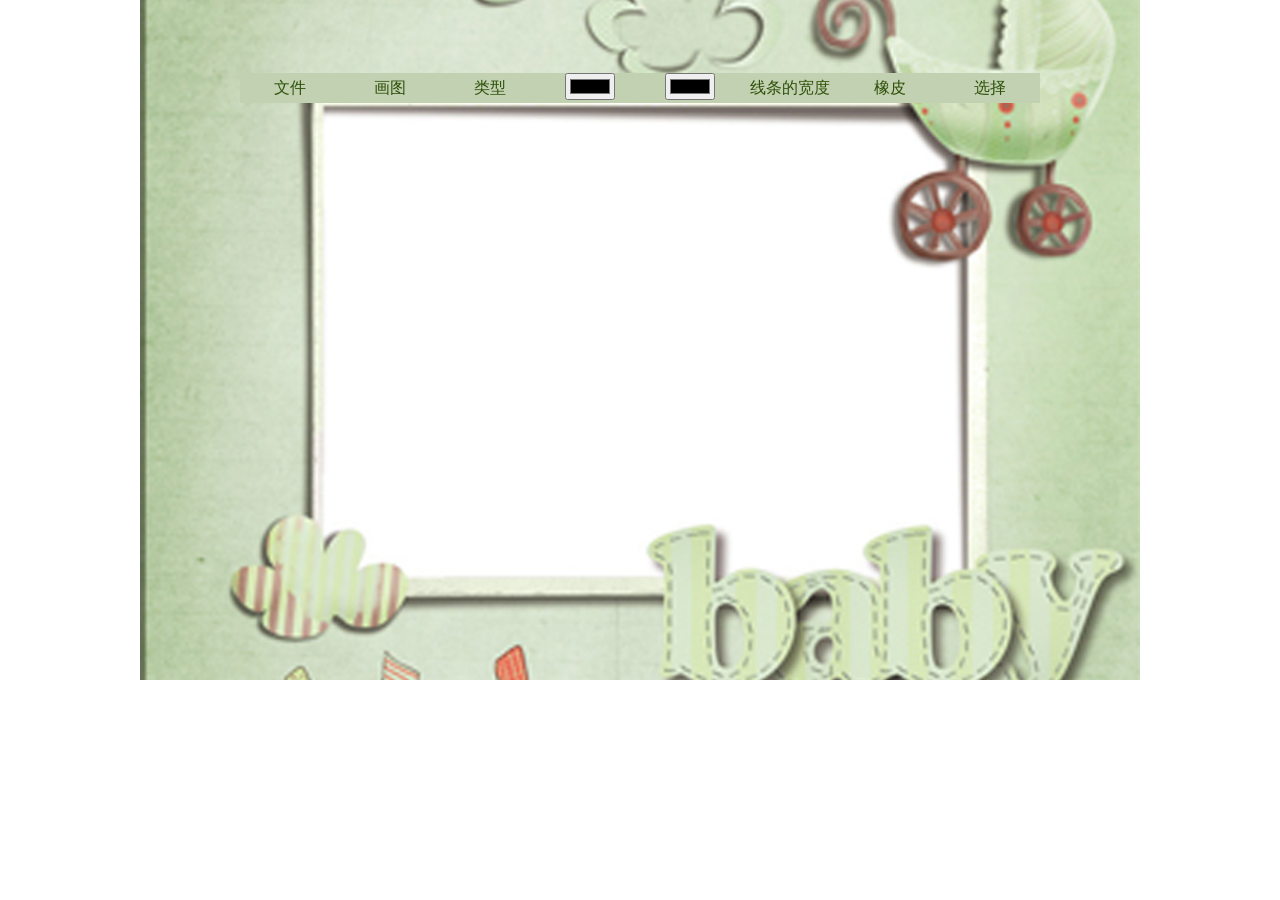
<file: index.html>
<!doctype html>
<html lang="en">
<head>
    <meta charset="UTF-8">
    <title>Document</title>
</head>
<link rel="stylesheet" href="canvas.css">
<script src="jquery.min1.10.2.js"></script>
<script src="gongneng.js"></script>
<script src="canvas.js"></script>
<body>
<div class="container">
    <ul class="menu">
        <li class="parent hasson">
            <div>文件</div>
            <ul class="son file">
                <li>新建</li>
                <li>上一步</li>
                <li>保存</li>
            </ul>
        </li>
        <li class="parent hasson">
            <div>画图</div>
            <ul class="son shapes">
                <li data-role="line">线</li>
                <li data-role="rect">矩形</li>
                <li data-role="circle">圆</li>
                <li data-role="pen">铅笔</li>
                <li data-role="five">五角星</li>

            </ul>
        </li>
        <li class="parent hasson">
            <div>类型</div>
            <ul class="son type">
                <li data-role="stroke">画线</li>
                <li data-role="fill">填充</li>

            </ul>
        </li>
        <li class="parent">
            <div title="线条的颜色" class="linecolor"><input type="color"/></div>
        </li>
        <li class="parent">
            <div title="填充的颜色"  class="bgcolor"><input type="color"/></div>
        </li>
        <li class="parent hasson">
            <div>线条的宽度</div>
            <ul class="son linewidth">
                <li data-role="1">细的</li>
                <li data-role="4">中的</li>
                <li data-role="8">粗</li>

            </ul>
        </li>
        <li class="parent hasson">
            <div>橡皮</div>
            <ul class="son xpsize">
                <li data-role="8">小</li>
                <li data-role="16">中</li>
                <li data-role="32">大</li>

            </ul>
        </li>
        <li class="parent ">
            <div class="select">选择</div>

        </li>
    </ul>
    <div class="box">

        <div class="copy"></div>
        <canvas></canvas>
        <div class="xp"></div>
        <div class="selectarea"></div>
    </div>
</div>
</body>
</html>
</file>
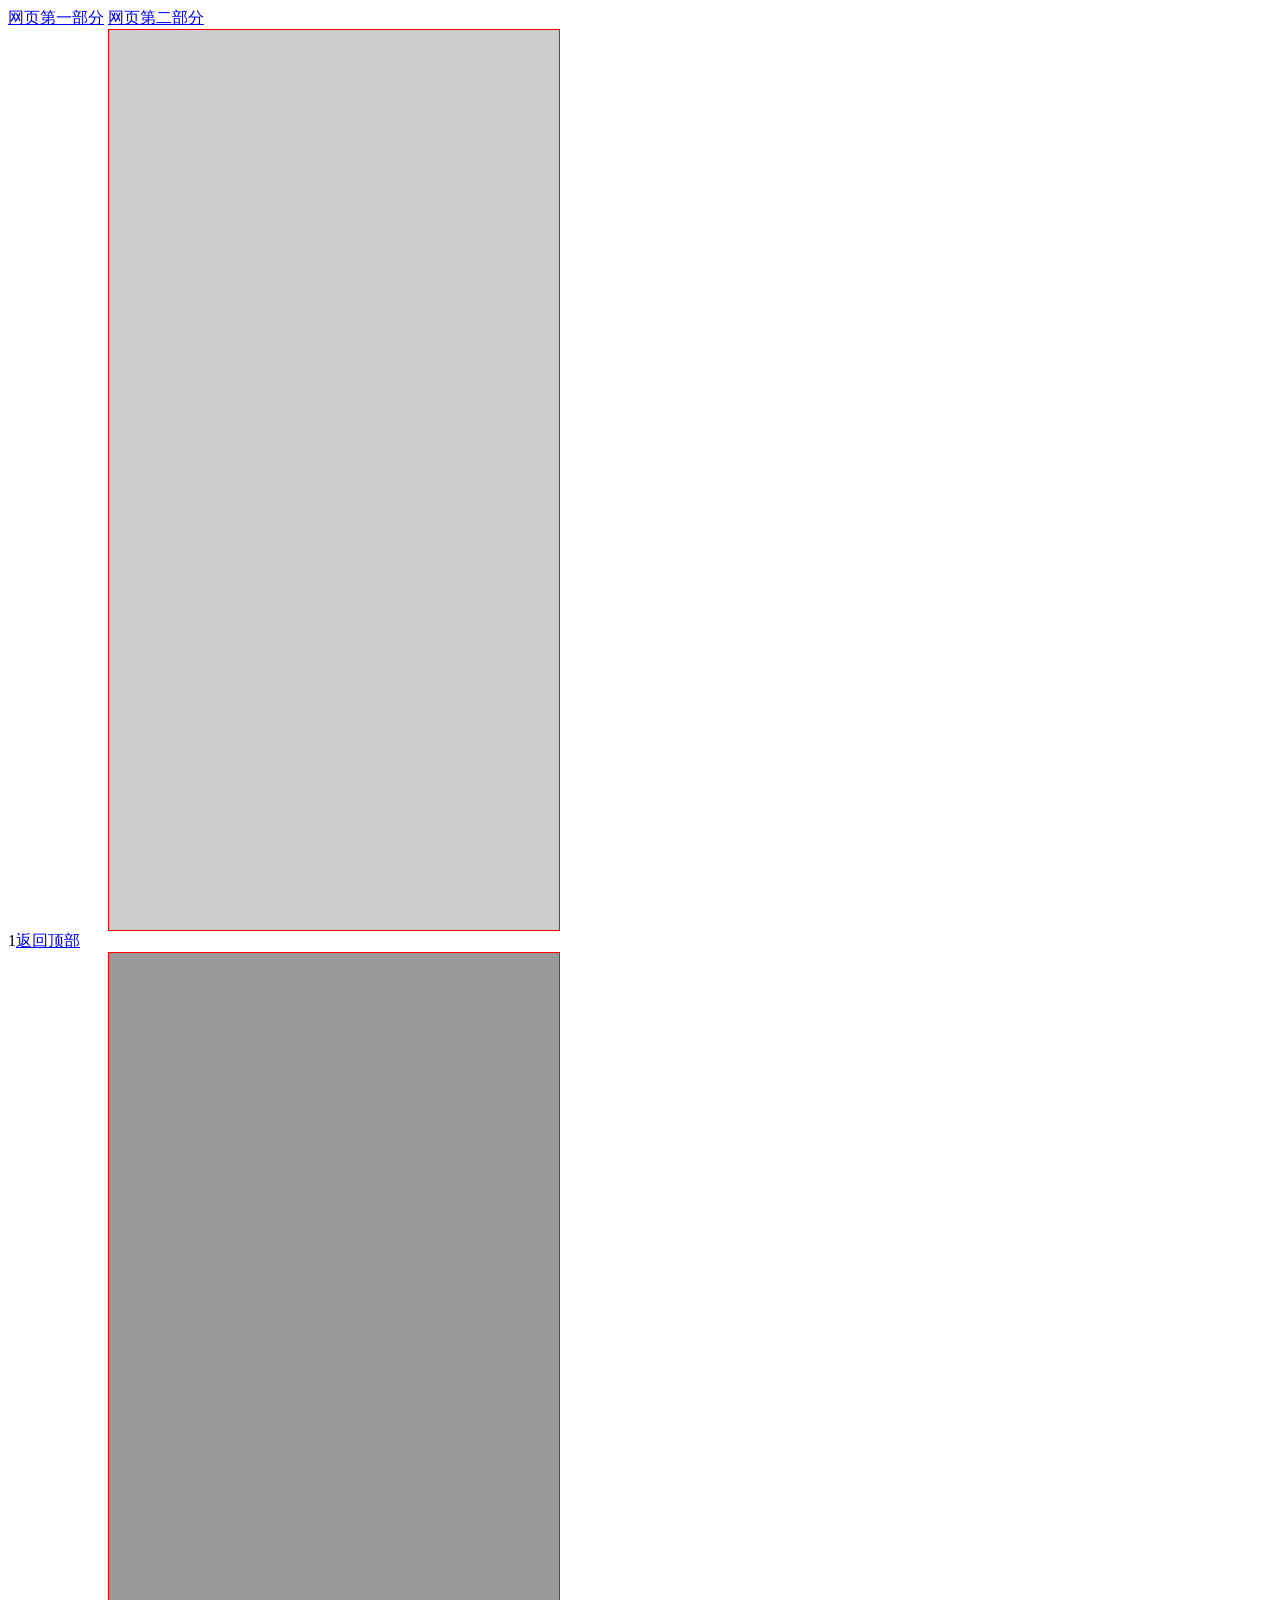
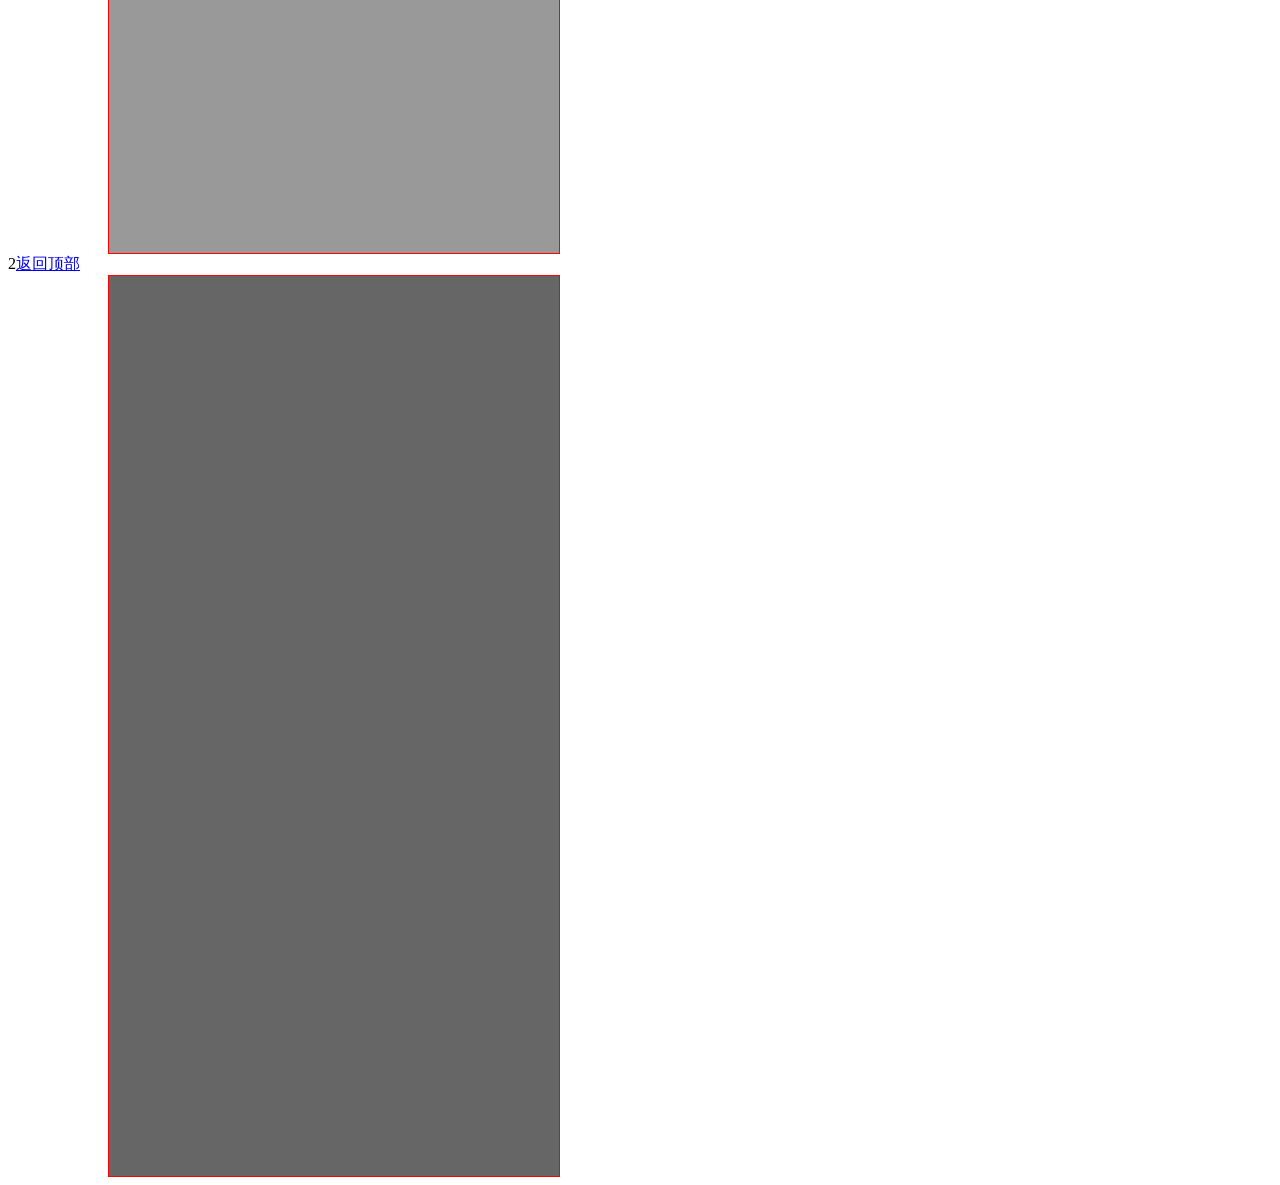
<file: offsetxclientx区别/demo.html>
<!doctype html>
<html lang="en">
<head>
    <meta charset="UTF-8">
    <title>Document</title>
</head>
<style>
    div{
        width:400px;
        height:400px;
        border: 1px solid red;
        margin-left: 100px;
        padding-left: 50px;
    }
</style>
<script>
    window.onload=function(){



        var div=document.getElementsByTagName('div')[0];
        console.dir(div.offsetLeft)
        console.dir(document.documentElement)
//        console.log(div.clientWidth)
//        console.dir(div);
//        console.log(div.offsetWidth);
        document.body.onclick=function(e){
            console.log(e);
        }
    }
</script>
<body>
<body>
<a name="A0" id="A0"></a>
<a href="#A1">网页第一部分</a>
<a href="#A2">网页第二部分</a>
<div style="height:900px; background:#CCCCCC"></div>
<a name="A1" ></a>1<a href="#A0">返回顶部</a>
<div style="height:900px; background:#999999"></div>
<a name="A2" id="A2"></a>2<a href="#A0">返回顶部</a>
<div style="height:900px; background:#666666"></div>
</body>
</body>
</html>
</file>
<file: canvas.css>
.container{
    padding: 0 100px;
    padding-top: 50px;
    width: 800px;
    height: auto;
    margin:0 auto;
    background: url(canbg.png) no-repeat center -150px;
    background-size: 100% auto;
}
/*#2E5009*/
.menu{
    top:23px;
    background: #C1D1B1;
    color: #2E5009;
    width: 100%;height:30px;text-align: center;
    line-height: 30px;position: relative;z-index: 2;
    cursor: pointer;
    /*color:#fff;*/
}
.menu .parent{
    width: 12.5%;height:100% ;
    float: left;
}
ul,li,body{
    padding: 0;
    margin: 0;
    list-style: none;
}
.menu .parent>div{
    width:100% ;height: 100%;
}

.menu .parent .son{
    width:100% ;
}
.box{
    width:100% ;height: 600px;
    position: relative;
}
.box .copy{
    width: 100%;height: 100%;
    position: absolute;left: 0;top:0;z-index: 1;
}
.box canvas{
    position: absolute;left: 0;top:0;

}
.son{
    display: none;
    background: #aaa;
}
.son li{
    background: #9AB97B;
    color: #000;
    transition: all 1s ease;
}
.son li:hover{
    background: #C1D1B1;
    color:#000;
}
.xp{
    width: 8px;
    height: 8px;
    position: absolute;
    left: 0;top:0;
    background: #955E50;
    display: none;
    /*z-index: 20;*/
}
.selectarea{
    width: 100px;height: 100px;
    border:1px dotted #000;
    position: absolute;
    left: 0;
    top:0;
    display: none;

}
</file>
